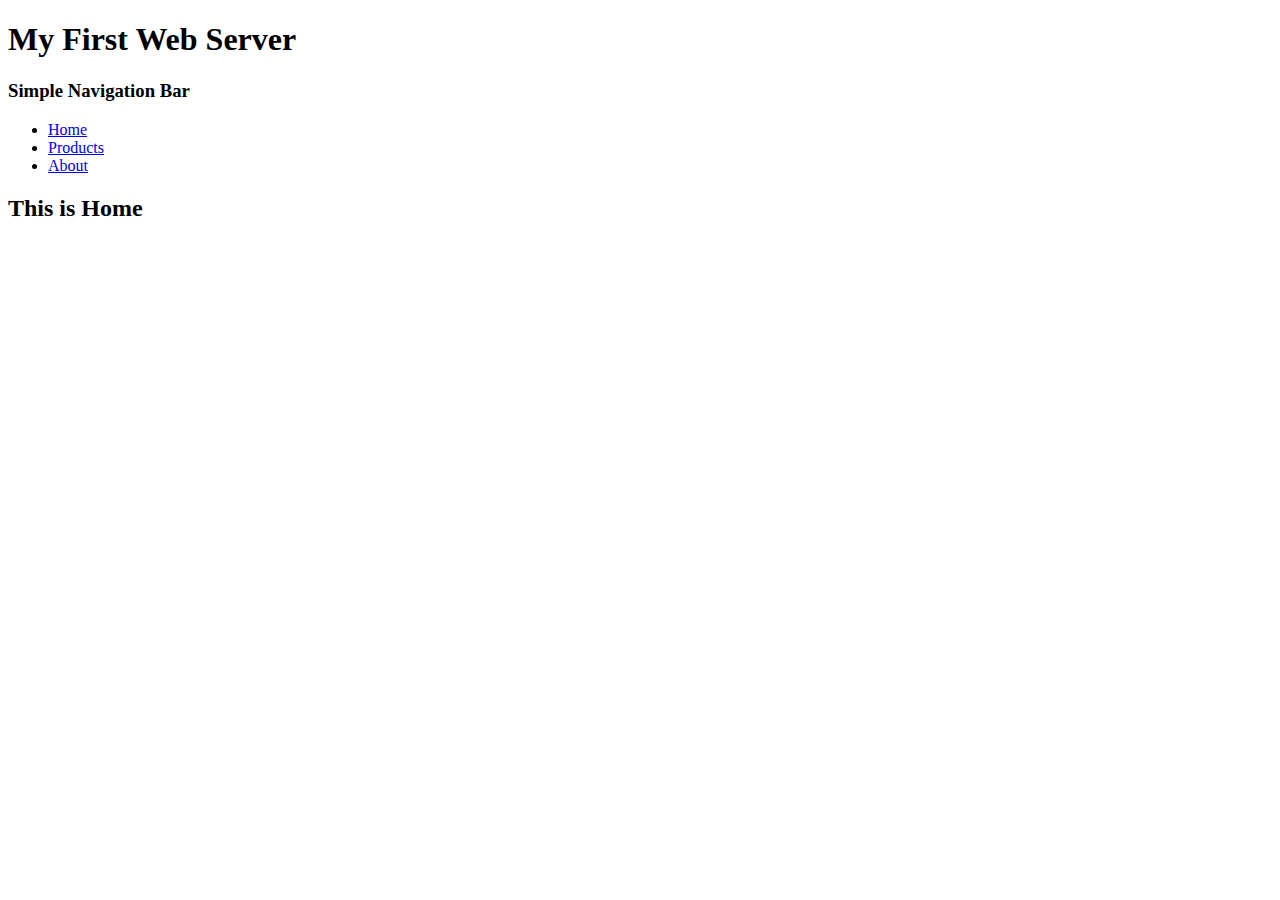
<file: node-js-web-server/public/index.html>
<!DOCTYPE html>
<html>
   <head lang="en">
      <meta charset="utf8" />
      <meta
         name="viewport"
         content="width=device-width, initial-scale=1, shrink-to-fit=no"
      />
      <meta name="theme-color" content="#000000" />
   </head>
   <body>
      <header><h1>My First Web Server</h1></header>
      <nav>
         <h3>Simple Navigation Bar</h3>
         <ul>
            <li><a href="/">Home</a></li>
            <li><a href="/products">Products</a></li>
            <li><a href="/about">About</a></li>
         </ul>
      </nav>
      <main>
         <section id="home"><h2>This is Home</h2></section>
      </main>
   </body>
</html>
</file>
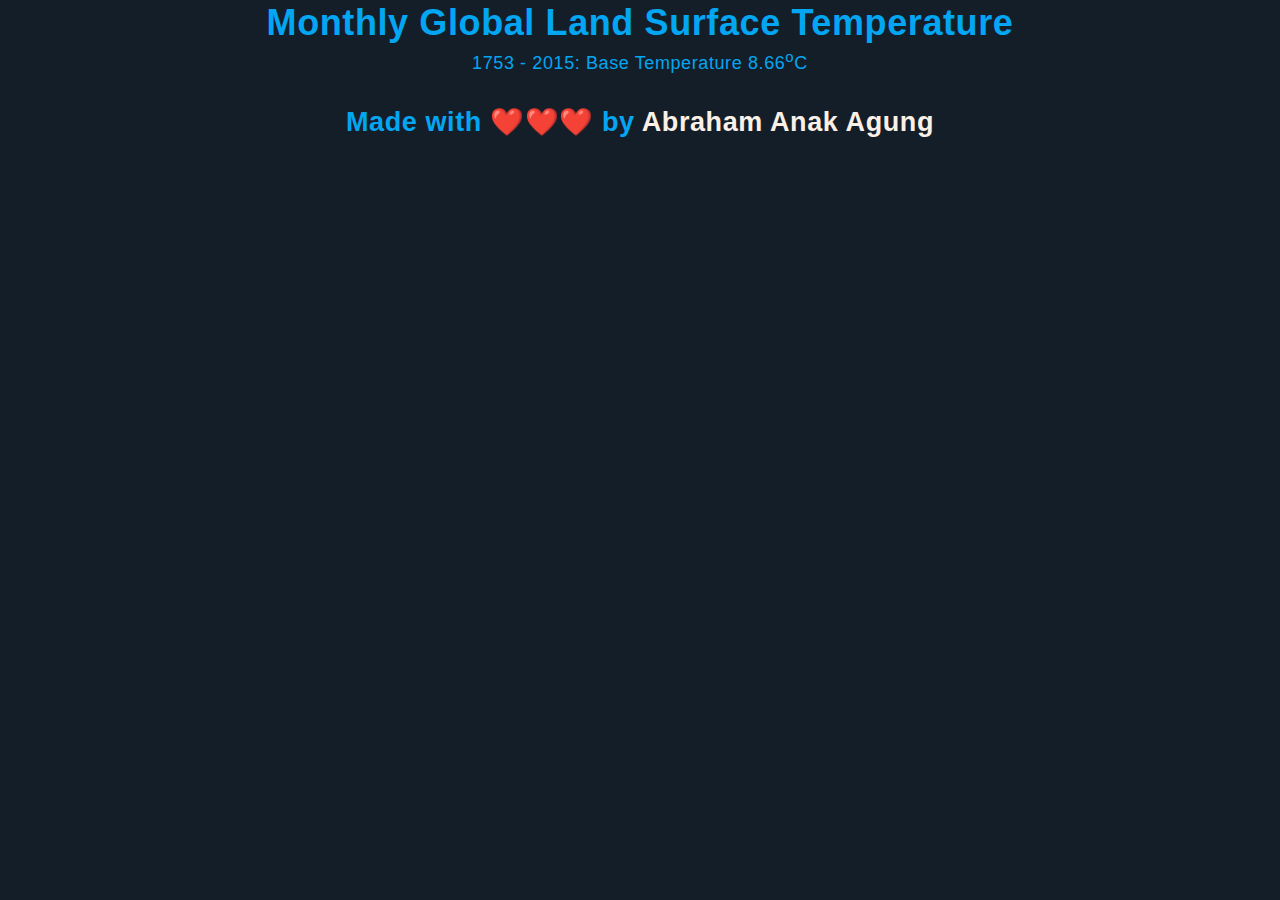
<file: data-visualization/heatmap/views/index.html>
<!DOCTYPE html>
<html lang="en">

<head>
   <meta charset="UTF-8">
   <meta name="viewport" content="width=device-width, initial-scale=1.0">
   <meta http-equiv="X-UA-Compatible" content="ie=edge">
   <title>Monthly Global Land Surface Temperature</title>
   <link rel="stylesheet" href="../public/style.css">
   <script src="../src/heatmap.js" defer></script>
   <script src="https://d3js.org/d3.v5.min.js"></script>
   <script src="https://cdn.freecodecamp.org/testable-projects-fcc/v1/bundle.js" defer async></script>
</head>

<body>
   <header>
      <h1 id="title">Monthly Global Land Surface Temperature</h1>
      <p id="description">1753 - 2015: Base Temperature 8.66<sup>o</sup>C</p>
   </header>
   <main>
      <div id="heat-map"></div>
      <div id="legend"></div>
   </main>
   <footer>
      <h2>Made with ❤️❤️❤️ by <a href="http://github.com/padunk" target="_blank" rel="noopener noreferrer" class="footer_link">Abraham Anak Agung</a></h2>
   </footer>
</body>

</html>
</file>
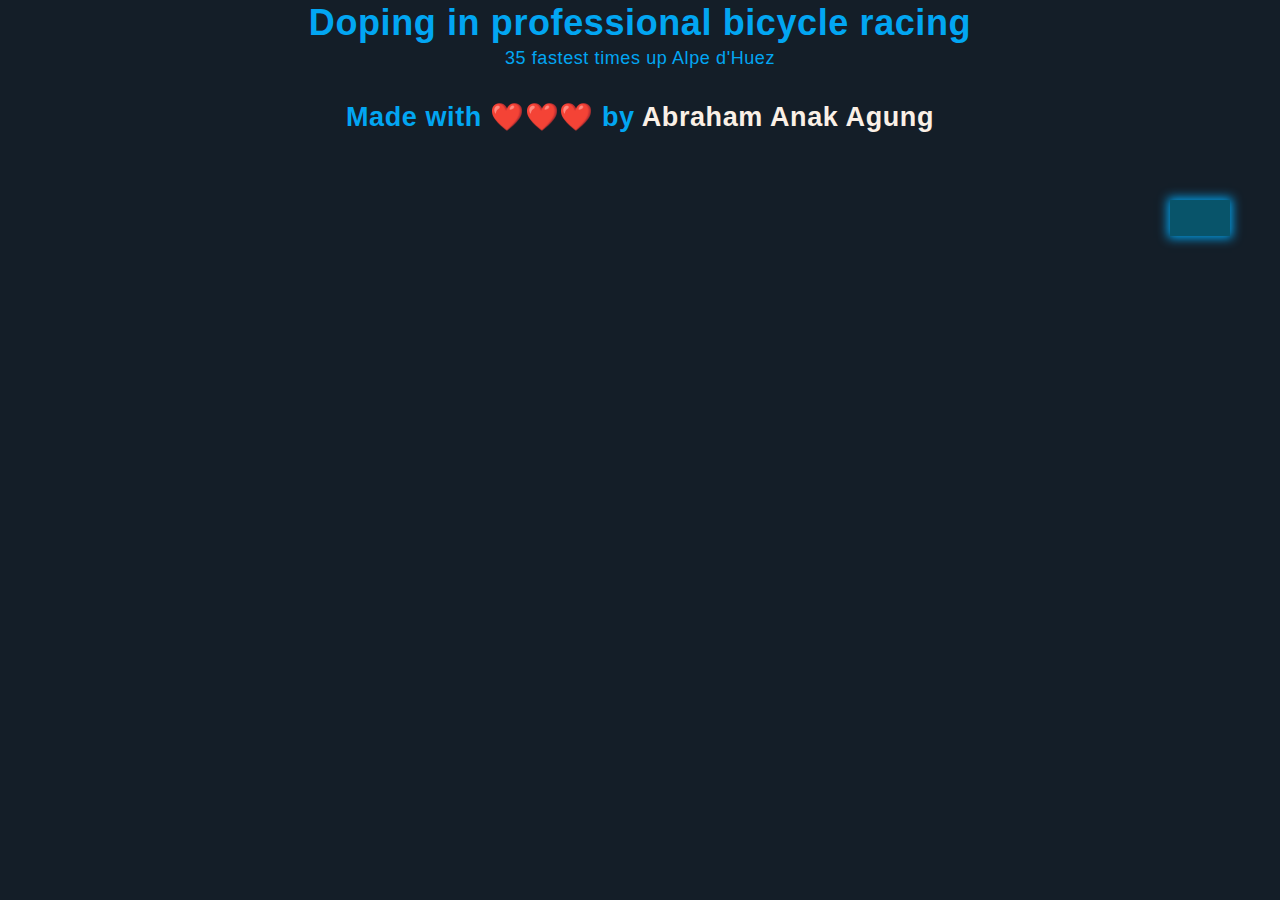
<file: data-visualization/scatter-plot-graph/views/index.html>
<!DOCTYPE html>
<html lang="en">

<head>
   <meta charset="UTF-8">
   <meta name="viewport" content="width=device-width, initial-scale=1.0">
   <meta http-equiv="X-UA-Compatible" content="ie=edge">
   <title>Doping in Professional Bicycle Racing</title>
   <link rel="stylesheet" href="../public/style.css">
   <script src="../src/index.js" defer></script>
   <script src="https://d3js.org/d3.v5.min.js"></script>
   <script src="https://cdn.freecodecamp.org/testable-projects-fcc/v1/bundle.js" defer async></script>
</head>

<body>
   <header>
      <h1 id="title">Doping in professional bicycle racing</h1>
      <p>35 fastest times up Alpe d'Huez</p>
   </header>
   <main>
      <div id="tooltip"></div>
      <div id="legend"></div>
      <div id="scatter-plot"></div>
   </main>
   <footer>
      <h2>Made with ❤️❤️❤️ by <a href="http://github.com/padunk" target="_blank" rel="noopener noreferrer" class="footer_link">Abraham Anak Agung</a></h2>
   </footer>
</body>

</html>
</file>
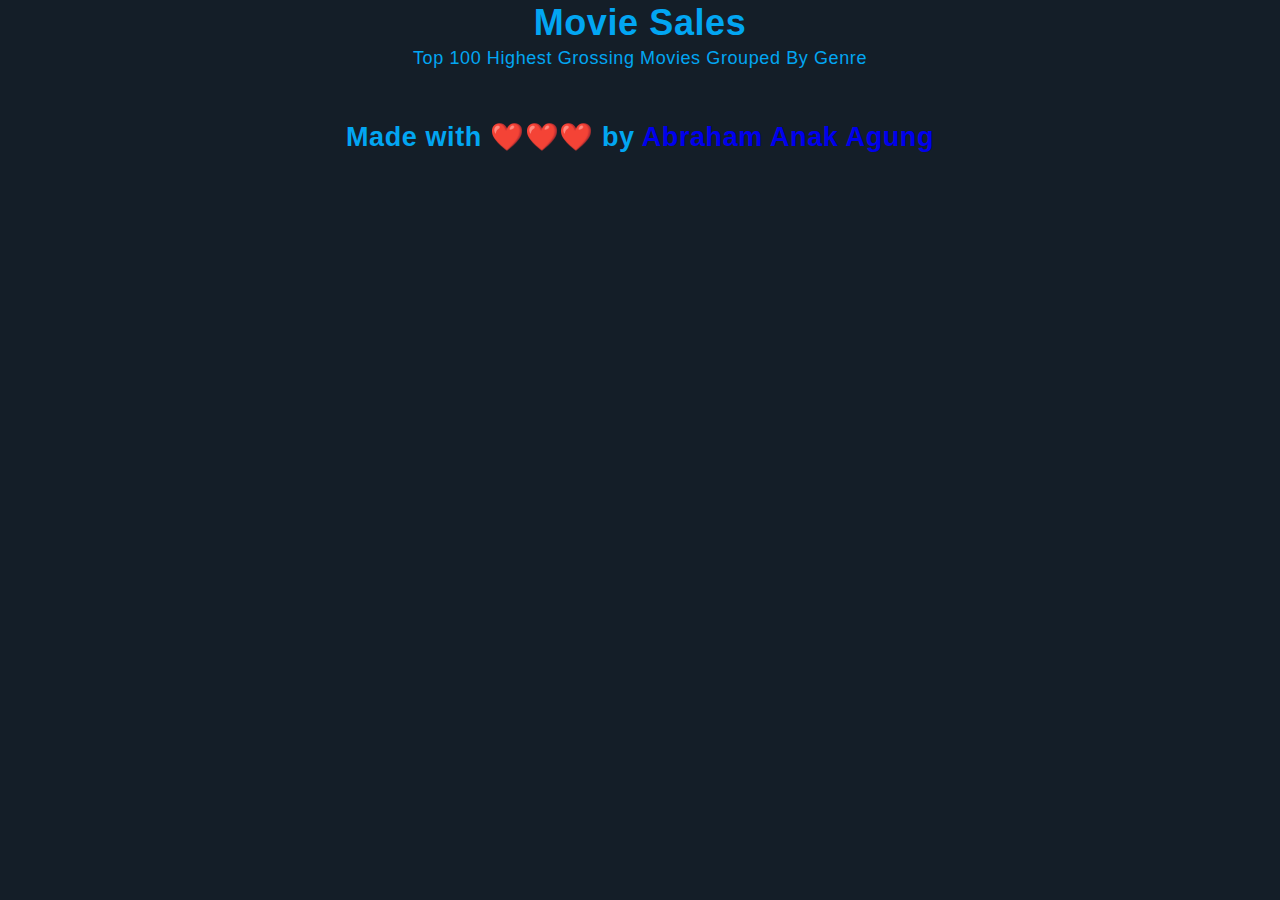
<file: data-visualization/treemap/views/index.html>
<!DOCTYPE html>
<html lang="en">

<head>
   <meta charset="UTF-8">
   <meta name="viewport" content="width=device-width, initial-scale=1.0">
   <meta http-equiv="X-UA-Compatible" content="ie=edge">
   <title>Global Movie Sales</title>
   <link rel="stylesheet" href="../public/style.css">
   <script src="../src/treemap.js" defer></script>
   <script src="https://d3js.org/d3.v5.min.js"></script>
   <script src="../assets/d3plus.full.min.js"></script>
   <script src="https://cdn.freecodecamp.org/testable-projects-fcc/v1/bundle.js" defer async></script>
</head>

<body>
   <header>
      <h1 id="title">Movie Sales</h1>
      <p id="description">Top 100 Highest Grossing Movies Grouped By Genre</p>
   </header>
   <main>
      <div id="tree-map"></div>
      <div id="legend"></div>
   </main>
   <footer>
      <h2>Made with ❤️❤️❤️ by <a href="http://github.com/padunk" target="_blank" rel="noopener noreferrer"
            class="footer_link">Abraham Anak Agung</a></h2>
   </footer>
</body>

</html>
</file>
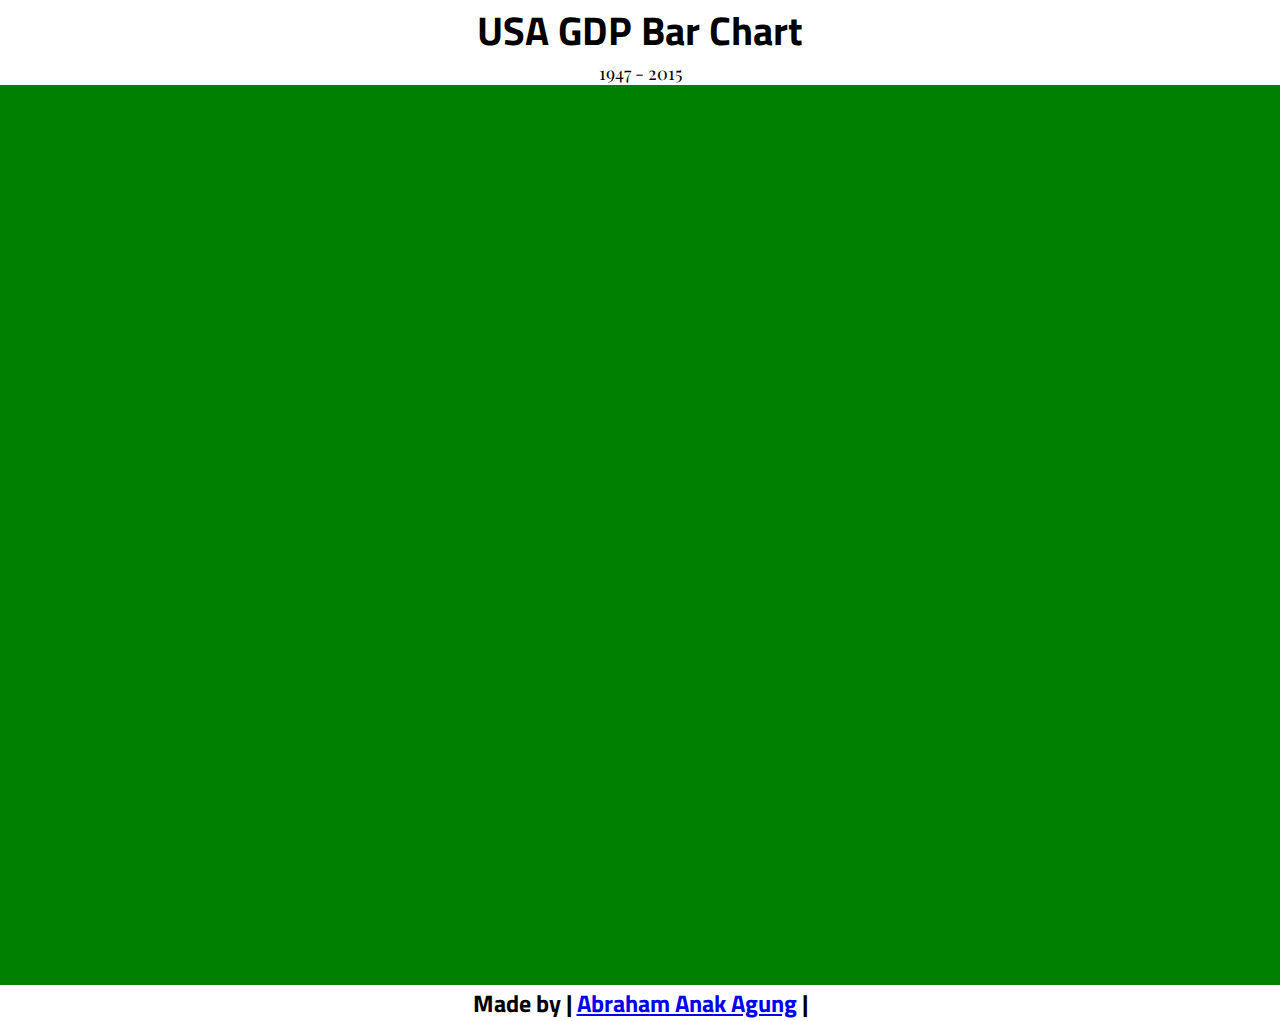
<file: data-visualization/usa-gdp-bar-chart/views/index.html>
<!DOCTYPE html>
<html lang="en">

<head>
   <meta charset="UTF-8">
   <meta name="viewport" content="width=device-width, initial-scale=1.0">
   <meta http-equiv="X-UA-Compatible" content="ie=edge">
   <title>My great app</title>
   <link href="https://fonts.googleapis.com/css?family=Playfair+Display|Titillium+Web" rel="stylesheet">
   <link rel="stylesheet" href="../public/style.css">
   <script src="https://d3js.org/d3.v5.min.js"></script>
   <script src="../src/index.js" defer></script>
   <script src="https://cdn.freecodecamp.org/testable-projects-fcc/v1/bundle.js" defer async></script>
</head>

<body>
   <main>
      <header>
         <h1 id='title'>USA GDP Bar Chart</h1>
         <p>1947 - 2015</p>
      </header>
      <section class="chart-section">
         <div id='chart-bg'></div>
         <div id='chart'></div>
      </section>
      <footer>
         <h4>Made by | <a href='https://github.com/padunk' target="_blank" rel="noreferrer noopener">Abraham Anak
               Agung</a> |</h4>
      </footer>
   </main>
</body>

</html>
</file>
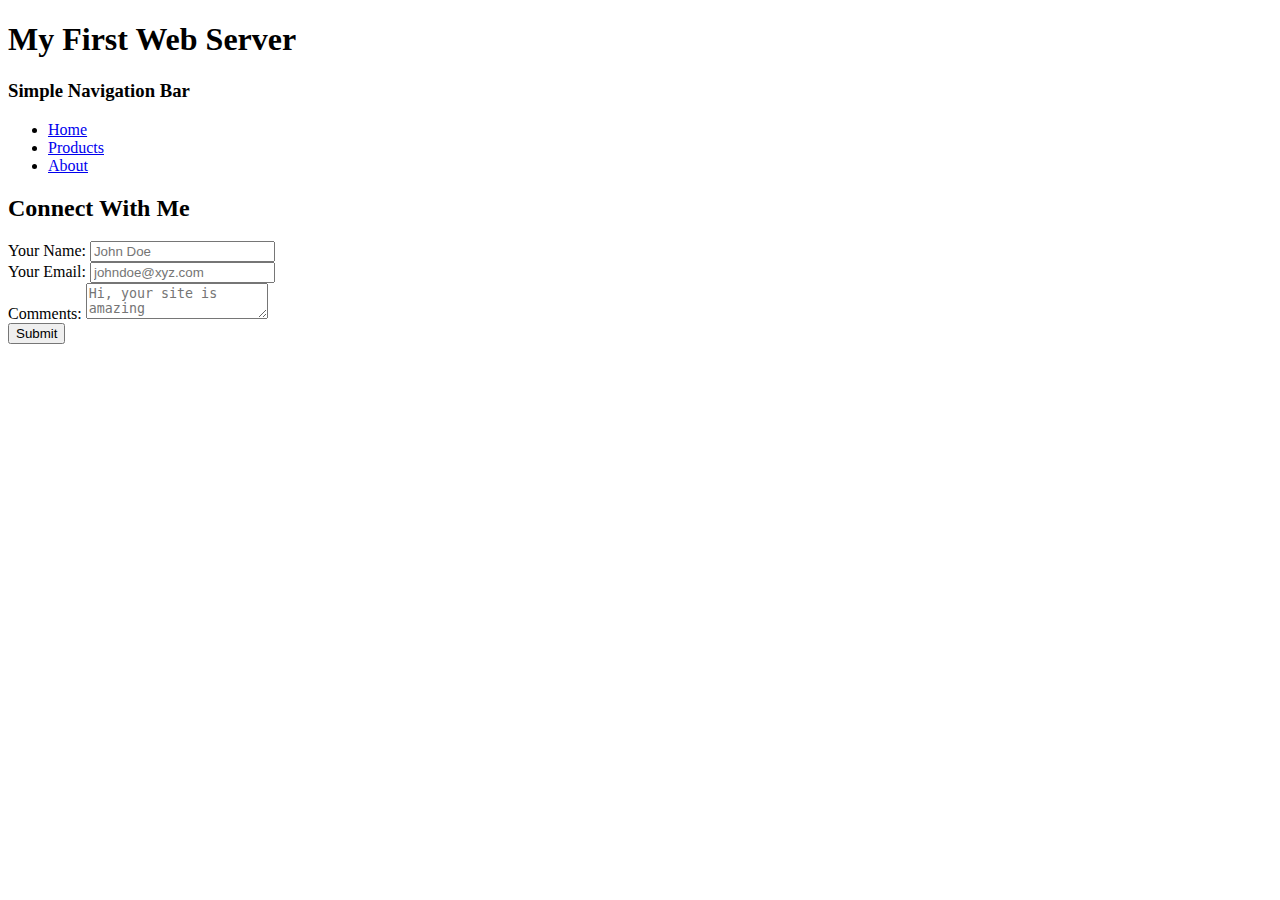
<file: node-js-web-server/public/about.html>
<!DOCTYPE html>
<html lang="en">
   <head>
      <meta charset="utf8" />
      <meta
         name="viewport"
         content="width=device-width, initial-scale=1, shrink-to-fit=no"
      />
      <meta name="theme-color" content="#000000" />
   </head>
   <body>
      <header><h1>My First Web Server</h1></header>
      <nav>
         <h3>Simple Navigation Bar</h3>
         <ul>
            <li><a href="/">Home</a></li>
            <li><a href="/products">Products</a></li>
            <li><a href="/about">About</a></li>
         </ul>
      </nav>
      <main>
         <section id="about">
            <h2>Connect With Me</h2>
            <form action="/about" method="POST">
               <label for="userName">Your Name: </label>
               <input
                  type="text"
                  name="userName"
                  id="userName"
                  placeholder="John Doe"
               />
               <br />
               <label for="userEmail">Your Email: </label>
               <input
                  type="email"
                  name="userEmail"
                  id="userEmail"
                  placeholder="johndoe@xyz.com"
               />
               <br />
               <label for="userComment">Comments: </label>
               <textarea
                  name="userComment"
                  id="userComment"
                  placeholder="Hi, your site is amazing"
               ></textarea>
               <br />
               <input type="submit" value="Submit" name="submitButton" />
            </form>
         </section>
      </main>
   </body>
</html>
</file>
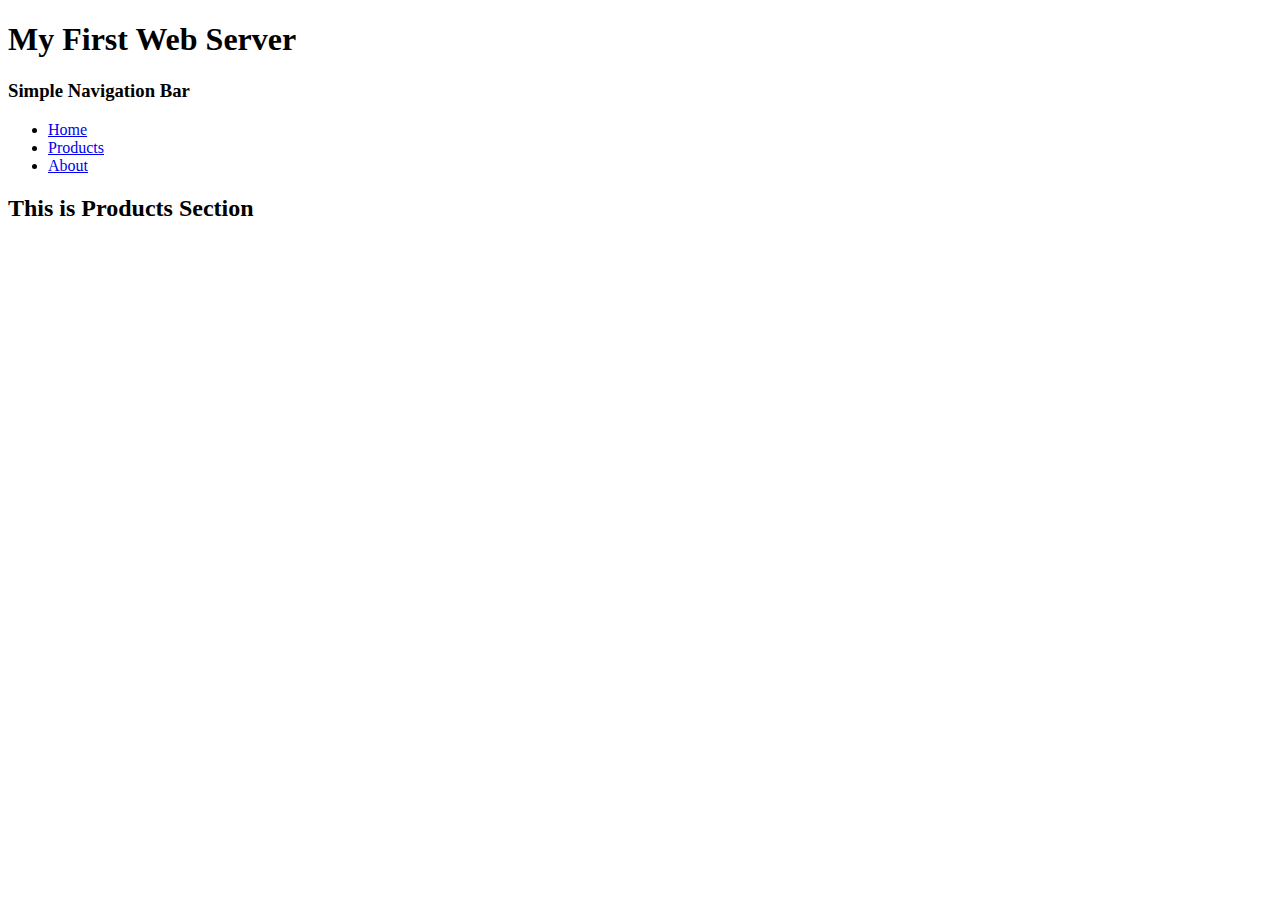
<file: node-js-web-server/public/products.html>
<!DOCTYPE html>
<html>
   <head lang="en">
      <meta charset="utf8" />
      <meta
         name="viewport"
         content="width=device-width, initial-scale=1, shrink-to-fit=no"
      />
      <meta name="theme-color" content="#000000" />
   </head>
   <body>
      <header><h1>My First Web Server</h1></header>
      <nav>
         <h3>Simple Navigation Bar</h3>
         <ul>
            <li><a href="/">Home</a></li>
            <li><a href="/products">Products</a></li>
            <li><a href="/about">About</a></li>
         </ul>
      </nav>
      <main>
         <section id="products"><h2>This is Products Section</h2></section>
      </main>
   </body>
</html>
</file>
<file: data-visualization/heatmap/public/style.css>
@namespace svg url(http://www.w3.org/2000/svg);

*,
*::before,
*::after {
    margin: 0;
    padding: 0;
    box-sizing: border-box;
}
a {
    text-decoration: none;
}
button {
    background-color: transparent;
    border: none;
    cursor: pointer;
    font-family: inherit;
}
input {
    font-family: inherit;
}
ul,
ol,
dd {
    list-style: none;
}
cite {
    font-style: normal;
}
html {
    font-size: 62.5%; /*for using REM units*/
}
body {
    font-family: -apple-system, BlinkMacSystemFont, "Segoe UI", "Roboto",
        "Oxygen", "Ubuntu", "Fira Sans", "Droid Sans", "Helvetica Neue",
        sans-serif;
    font-size: 1.8rem;
    font-weight: 400;
    line-height: 1.3;
    letter-spacing: 0.6px;
    background-color: rgb(20, 30, 40);
    color: hsl(199, 98%, 48%);
}


header,
footer {
    text-align: center;
    margin-bottom: 3rem;
}

#heat-map {
    position: relative;
}

#tooltip {
    background-color: rgba(0, 0, 0, 0.6);
    color: white;
    position: absolute;
    z-index: 10;
    padding: 1rem 2rem;
    -webkit-backdrop-filter: blur(3px);
    backdrop-filter: blur(3px);
    border-radius: 1rem;
}

.cell:hover {
    stroke-width: 3px;
    stroke: black;
}

.footer_link:link {
    color: linen;
}

.footer_link:visited {
    color: rgba(0, 120, 150, 0.6);
}

.footer_link:hover {
    color: orangered;
}

.show {
    opacity: 1;
}

.hide {
    opacity: 0;
}
</file>
<file: data-visualization/scatter-plot-graph/public/style.css>
@namespace svg url(http://www.w3.org/2000/svg);

*,
*::before,
*::after {
    margin: 0;
    padding: 0;
    box-sizing: border-box;
}
a {
    text-decoration: none;
}
button {
    background-color: transparent;
    border: none;
    cursor: pointer;
    font-family: inherit;
}
input {
    font-family: inherit;
}
ul,
ol,
dd {
    list-style: none;
}
cite {
    font-style: normal;
}
html {
    font-size: 62.5%; /*for using REM units*/
}
body {
    font-family: -apple-system, BlinkMacSystemFont, "Segoe UI", "Roboto",
        "Oxygen", "Ubuntu", "Fira Sans", "Droid Sans", "Helvetica Neue",
        sans-serif;
    font-size: 1.8rem;
    font-weight: 400;
    line-height: 1.3;
    letter-spacing: 0.6px;
    background-color: rgb(20, 30, 40);
    color: hsl(199, 98%, 48%);
}

main {
    position: relative;
}

header,
footer {
    text-align: center;
    margin-bottom: 3rem;
}

.footer_link:link {
    color: linen;
}

.footer_link:visited {
    color: rgba(0, 120, 150, 0.6);
}

.footer_link:hover {
    color: orangered;
}

#tooltip {
    position: absolute;
    opacity: 0;
    background-color: hsla(210, 12%, 27%, 0.4);
    -webkit-backdrop-filter: blur(4px);
    backdrop-filter: blur(4px);
    white-space: pre-wrap;
    width: 250px;
    padding: 1rem 2rem;
    color: linen;
    border-radius: 10px;
    z-index: 10;
}

#legend {
    position: absolute;
    top: 10rem;
    right: 5rem;
    background-color: rgba(0, 120, 150, 0.6);
    padding: 1.8rem 3rem;
    box-shadow: 0 0 10px 2px;
}

svg|a:hover {
    outline: 1px dotted white;
    outline-offset: 2px;
}

.riders-name {
    font-weight: bold;
}

.riders-allegations {
    color: rgb(250, 117, 117);
}
</file>
<file: data-visualization/treemap/public/style.css>
@namespace svg url(http://www.w3.org/2000/svg);

*,
*::before,
*::after {
    margin: 0;
    padding: 0;
    box-sizing: border-box;
}
a {
    text-decoration: none;
}
button {
    background-color: transparent;
    border: none;
    cursor: pointer;
    font-family: inherit;
}
input {
    font-family: inherit;
}
ul,
ol,
dd {
    list-style: none;
}
cite {
    font-style: normal;
}
html {
    font-size: 62.5%; /*for using REM units*/
}
body {
    font-family: -apple-system, BlinkMacSystemFont, "Segoe UI", "Roboto",
        "Oxygen", "Ubuntu", "Fira Sans", "Droid Sans", "Helvetica Neue",
        sans-serif;
    font-size: 1.8rem;
    font-weight: 400;
    line-height: 1.3;
    letter-spacing: 0.6px;
    background-color: rgb(20, 30, 40);
    color: hsl(199, 98%, 48%);
}

header,
footer {
    text-align: center;
    margin-bottom: 3rem;
}

svg {
    font-size: 10px;
}

#tree-map {
    position: relative;
    display: grid;
    place-items: center;
}

#legend {
    display: grid;
    place-items: center;
    margin-top: 20px;
}

#tooltip {
    position: absolute;
    pointer-events: none;
    background-color: rgba(0, 0, 0, 0.6);
    color: linen;
    -webkit-backdrop-filter: blur(3px);
    backdrop-filter: blur(3px);
    padding: 8px 16px;
    border-radius: 10px;
    opacity: 0;
}
</file>
<file: data-visualization/usa-gdp-bar-chart/public/style.css>
* {
    padding: 0;
    margin: 0;
}

html {
    font-size: 62.5%;
    box-sizing: border-box;
}

body {
    font-family: "Playfair Display";
}

h1,
h2,
h3,
h4,
h5,
h6 {
    font-family: "Titillium Web";
}

h4 {
    font-size: 2.4rem;
}

header,
footer {
    text-align: center;
}

p {
    font-size: 1.8rem;
}

#title {
    font-size: 4rem;
}

.chart-section {
    width: 100vw;
    min-height: 100vh;
    position: relative;
}

#chart-bg {
    position: absolute;
    background: green
        url(https://images.unsplash.com/photo-1526304640581-d334cdbbf45e?ixlib=rb-1.2.1&ixid=eyJhcHBfaWQiOjEyMDd9&auto=format&fit=crop&w=1500&q=80);
    background-repeat: no-repeat;
    background-size: cover;
    width: 100%;
    height: 100%;
    top: 0;
    left: 0;
}

#chart {
    position: relative;
    background-color: rgba(43, 82, 43, 0.8);
    -webkit-backdrop-filter: blur(180);
    backdrop-filter: blur(180);
}

svg {
    padding-right: 20px;
}

.domain,
.tick {
    color: linen;
}

.bar {
    fill: springgreen;
    will-change: fill;
    transition: fill 300ms;
}

.endGradient {
    stop-color: #297876;
    stop-opacity: 1;
}

.beginGradient {
    stop-color: hsl(178, 90%, 45%);
    stop-opacity: 1;
}

.bar:hover {
    fill: darkgreen;
}

#tooltip {
    position: absolute;
    opacity: 0;
    background-color: darkgreen;
    color: linen;
    font-size: 2rem;
    padding: 20px 40px;
    top: 200px;
    left: 200px;
}
</file>
